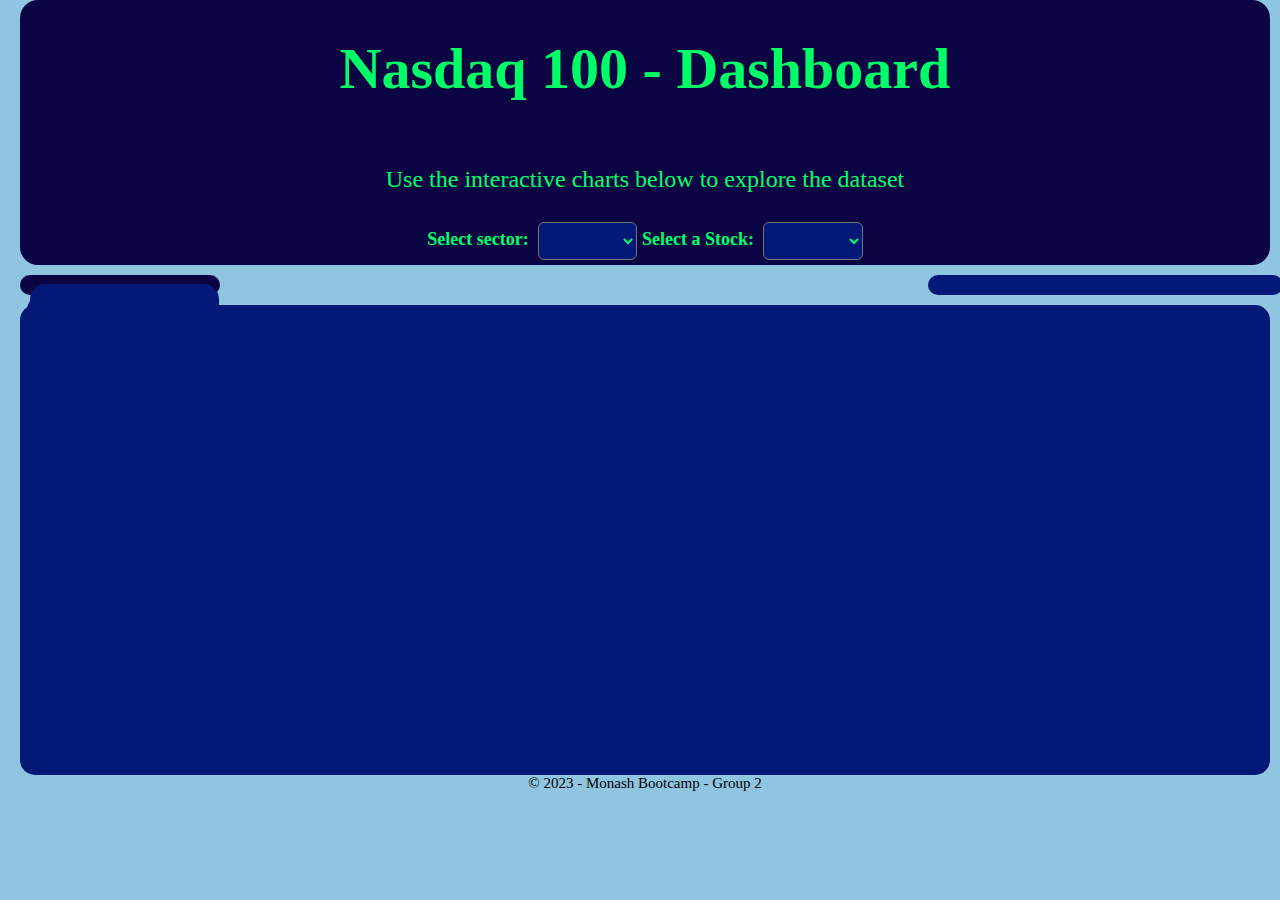
<file: Gal/index.html>
<!DOCTYPE html>
<html lang="en">
<head>
    <meta charset="UTF-8">
    <meta http-equiv="X-UA-Compatible" content="IE=edge">
    <meta name="viewport" content="width=device-width, initial-scale=1.0">
    <title>Nasdaq-dashboard</title>
    <!-- ##### LIBRARIES ###### -->
     <!-- * D3 Library -->
    <script src="https://d3js.org/d3.v7.min.js"></script>
     <!-- * Plotly Library -->
    <script src="https://cdn.plot.ly/plotly-latest.min.js"></script>

     <!-- * CSS files -->
    <link rel="stylesheet" type="text/css" href="CSS/index.css">

    <!-- * highcharts.js Library -->    
    <script src="https://code.highcharts.com/highcharts.js"></script>
    
    <!-- * Add JavaScript file ref below-->
    <script src="js/logic.js"></script>
     
    <!-- * Custom CSS for styling the Plotly charts -->
     <style>
     .xy-axis-bg {
        fill: rgba(4, 24, 120, 0.8);
    }
    
    #timeline {
        border-radius: 15px;
        overflow: hidden;
        background-color: #041878;
    }
    #pie {
        border-radius: 15px;
        overflow:hidden;
        background-color: #041878;
    }
     </style>

</head>

    <body>
        <div id="container">
            <center>
                <header> 
                    <center>
                        <h1>Nasdaq 100  - Dashboard</h1>
                        <p>Use the interactive charts below to explore the dataset</p>
                    </center>
                    <div class="buttons">
                        <label for="stock"><b>Select sector:</b></label>
                        <select id="sector" onchange="optionChanged(this.value)"></select>
                        <label for="stock"><b>Select a Stock:</b></label>
                        <select id="selDataset" onchange="optionChanged(this.value)"></select>
                    </div>
                </header>
            </center>
            <!-- DASHBOARD -->
            <center>
                <div class="Dashboard">
                    <div class="main">
                        <!-- * Side Bar -->
                        <div class="side-bar">
                            <div class="icon-container">
                                <div id="icon-info">
                                    <a href="about.html">Information</a>
                                        <img src="Icons/info.png"    type="png">
                                    </a>
                                </div>

                                <div id="icon-dashboard">
                                    <a href="index.html">Dashboard</a>
                                        <img src="Icons/dashboard.png"    type="png">
                                    </a>
                                </div> 
                                <h3 id="breakdown-info">About the stock:</h3>
                            
                                <div id="breakdown">
                                </div>
                            </div>
                        </div>

                        <!-- * Bar chart -->
                        <div id="bar">
                        </div>
                       
                        <!-- * Vis 1 -->
                        <div id="pie" class="vis-1">
                        </div>

                    </div>

                    <div class="sub">
                        <!-- * Timeline -->
                        <div id= "timeline" class="candlestick-chart-container">
                        </div>
                        
                    </div>
                </div>

                <footer>
                    <li>&copy; 2023 - Monash Bootcamp - Group 2 </li>
                </footer>
            </center>

        </div>


    </body>
</html>
</file>
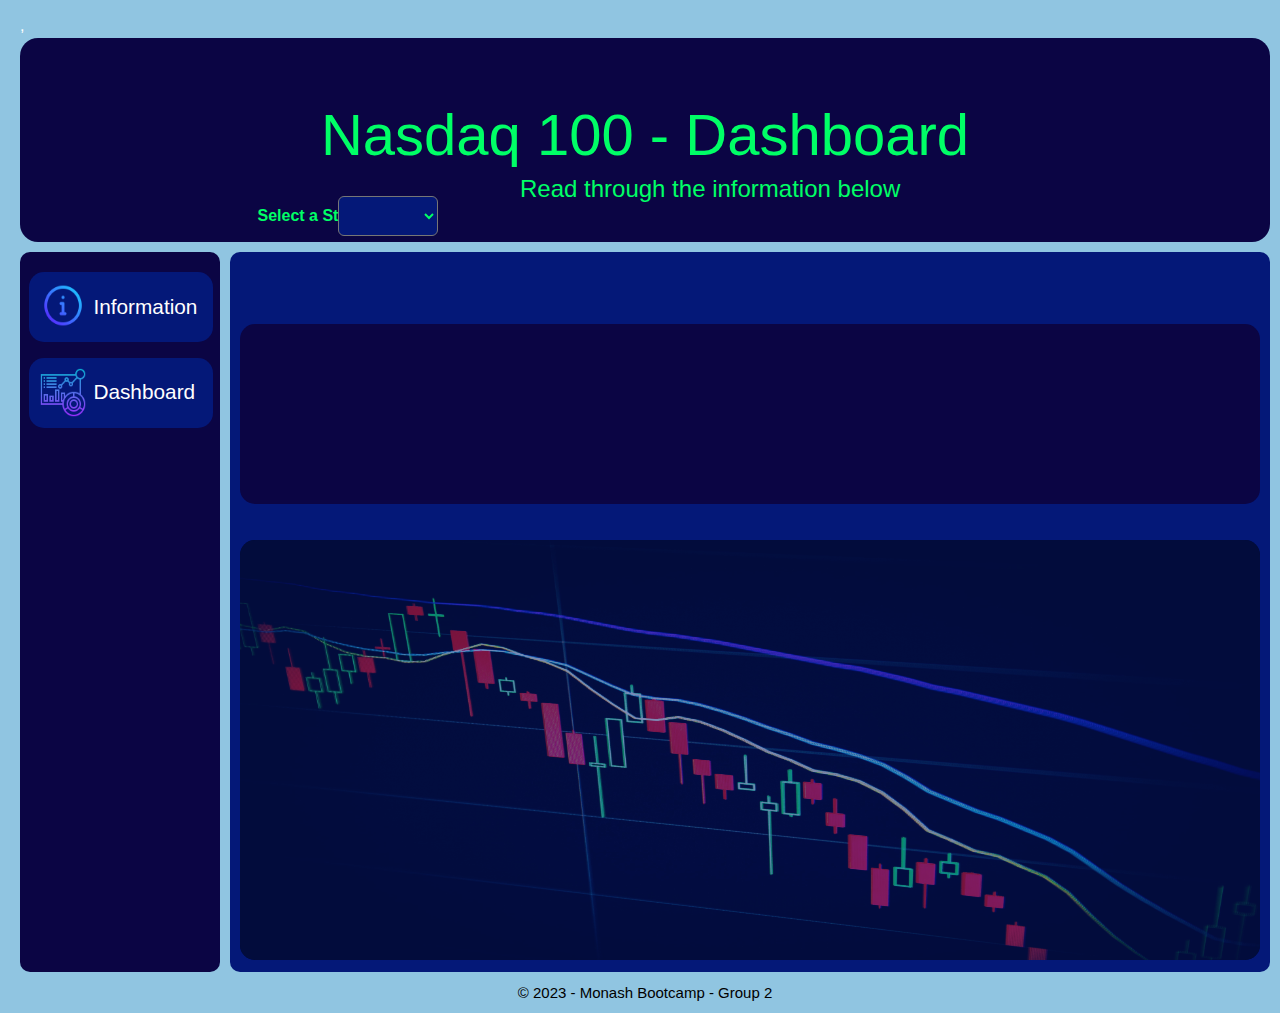
<file: Gal/about.html>
<!DOCTYPE html>
<html lang="en">
<head>
    <meta charset="UTF-8">
    <meta http-equiv="X-UA-Compatible" content="IE=edge">
    <meta name="viewport" content="width=device-width, initial-scale=1.0">
    <title>Nasdaq-info</title>
    <!-- ##### LIBRARIES ###### -->
     <!-- * Bootstracsn -->
     <link rel="stylesheet" href="https://maxcdn.bootstrapcdn.com/bootstrap/3.3.7/css/bootstrap.min.css">
     <!-- * D3 Library -->
    <script src="https://d3js.org/d3.v7.min.js"></script>
     <!-- * Plotly Library -->
    <script src="https://cdn.plot.ly/plotly-latest.min.js"></script>
     <!-- * JavaScript Files -->

     <!-- * CSS files -->
    <link rel="stylesheet" type="text/css" href="CSS/about.css">
,
    <!-- TODO: Add JavaScript file ref below-->
    <script src="js/about.js"></script>

</head>

    <body>
        <div id="container">
            <center>
                <header> 
                    <center>
                        <h1>Nasdaq 100  - Dashboard</h1>
                        <p>Read through the information below</p>
                    </center>
                        <label id="stock"><b>Select a Stock:</b></label>
                        <select id="selDataset" onchange="optionChanged(this.value)"></select>
                </header>
            </center>
            <!-- DASHBOARD -->
                <div class="Dashboard">
                    <div class="main">
                        <!-- * Side Bar -->
                        <div class="side-bar">
                            <div class="icon-container">
                                <div id="icon-info">
                                    <a href="about.html">Information</a>
                                        <img src="Icons/info.png"    type="png">
                                    </a>
                                </div>

                                <div id="icon-dashboard">
                                    <a href="index.html">Dashboard</a>
                                        <img src="Icons/dashboard.png"    type="png">
                                    </a>
                                </div> 
                            </div>
                        </div>

                        <!-- * Bar chart -->
                        <div class="info">
                            <img src="Icons/stocks_image.jpeg"    type="jpeg">
                            <h2 id="dataset"></h2>
                            <div id="aboutDS">
                            </div>
                            <h2 id="links"></h2>
                            
                            <div id="valuablelinks" class="white-text"></div>
                        </div>
                    </div>
                </div>
            <center>
                <footer>
                    <li>&copy; 2023 - Monash Bootcamp - Group 2 </li>
                </footer>
            </center>

        </div>


    </body>
</html>
</file>
<file: Gal/CSS/index.css>
html {
    background-color: #90c5e1;
}

body {
    margin: 0;
    padding: 0px 10px 10px 20px;
    box-sizing: border-box;
    font-size: 16px;
    color: white;
    background-color: #90c5e1;
}


header {
    max-width: 100%;
    padding: 5px;
    background-color: #0B0544;
    text-align: center;
    border-radius: 18px;
    color: rgb(0, 255, 102);
}   
header h1{
    font-size: 58px;
    margin-top: 5px;
    padding: 25px;
}

header p {
    font-size: 24px;
}

.buttons {
    font-size: 18px;
}

select[id="sector"] {
    width: 8%;
    text-align: left;
    padding: 10px;
    margin-top: 5px;
    background-color: #041878;
    font-size: 70%;
    border-radius: 6px;
    margin-left: 5px;
    font-weight: bold;
    align-self: left;
    color:rgb(0, 255, 102);
}

select[id="sector"]:hover,
select[id="sector"]:focus {
    background-color: #90c5e1;
    color: white;
}
select[id="selDataset"] {
    width: 8%;
    text-align: left;
    padding: 10px;
    margin-top: 5px;
    background-color: #041878;
    font-size: 70%;
    border-radius: 6px;
    margin-left: 5px;
    font-weight: bold;
    align-self: left;
    color:rgb(0, 255, 102);
}

select[id="selDataset"]:hover,
select[id="selDataset"]:focus {
    background-color: #90c5e1;
    color: white;
}
.Dashboard .main {
    padding: 10px 0px 10px 0px;
    display: grid;
    grid-template-columns: 16% 55% auto; 
    column-gap: 10px;
    width: 100%;
    position: relative;
  }

#bar{
    border-radius: 15px;
}
  .main #pie {
    width: 98%; 
    background-color: #041878;
    padding: 10px;
    border-radius: 10px;
    line-height: 30;
    margin-top: auto;
  }



/* ! Modifying the side bar */
/* ! ###################### */
.side-bar {
    background-color: #0B0544;
    padding: 10px;
    border-radius: 10px;
    text-align: center;
    display: flex;
    position:relative;
}   

.icon-container {
    display: flex;
    flex-direction: column; /* Stack elements vertically */
    align-items: center; /* Center horizontally */
}
#icon-info{
    background-color: #041878;
    padding: 20px 20px 20px 20px;
    margin-top: 20px;
    margin-left: 5px;
    width: 76%;
    height: 30px;
    border-radius: 15px;
    display: flex;
    align-items:center; /* Vertically center content */
    position: absolute;
    top: 0;
    left: 1%;
}

#icon-dashboard{
    background-color: #041878;
    padding: 20px 20px 20px 20px;
    margin-top: 20px;
    margin-left: 5px;
    width: 76%;
    height: 30px;
    border-radius: 15px;
    display: flex;
    align-items:center;
    position: absolute;
    top: 18.5%;
    left: 1%
}

#icon-info img {
    position: absolute;
    width: 25%;
    height: 70%;
    top: 14%;
    left:6%;
    margin-right: 10px; 
}
#icon-dashboard img{
    position: absolute;
    width: 25%;
    height: 70%;
    top:14%;
    left:6%;
    margin-right: 10px; 
}
#icon-info a{
    font-size: 130%;
    margin-top: 12px;
    position:absolute;
    top:12%;
    left: 35%;
    color: white;
}
#icon-dashboard a{
    font-size: 130%;
    margin-top: 12px;
    position:absolute;
    top:10%;
    left: 35%;
    color: white;
}

#icon-info:hover, #icon-info:focus,
#icon-dashboard:hover, #icon-dashboard:focus {
    background-color: #90c5e1;
    box-shadow: 1px 1px 1px #90c5e1;
    color: black;
}

#breakdown{
    background-color:#041878;
    width: 92%;
    height: 220px;
    border-radius: 15px;
    position:absolute;
    top: 46%;
    left: 5%;
    text-align: left;
    padding-left: 5px;
    font-size: 86%;
}

#breakdown-info{
    position: absolute;
    font-size: 115%;
    left:5.7%;
    top:36%;
}

#timeline {
    grid-template-columns: 1fr;
    background-color: #041878;
    border-radius: 10px;
    line-height: 37;    
    margin-top: auto;
    width: 100%;
    padding-top: 10px;
}

.candlestick-chart-container {
    width: 100%;
    height: 460px;
}


footer li{
    list-style: none;
    font-size: 15px;
    color: black;
}
</file>
<file: Gal/CSS/about.css>
html {
    background-color: #90c5e1;
}

body {
    margin: 0;
    padding: 0px 10px 10px 20px;
    margin-top: 15px;
    box-sizing: border-box;
    font-size: 16px;
    color: white;
    background-color: #90c5e1;
}


header {
    max-width: 100%;
    padding: 15px;
    background-color: #0B0544;
    text-align: center;
    border-radius: 18px;
    color: rgb(0, 255, 102);
    position: relative;
}   
header h1{
    font-size: 58px;
    margin-top: 0px;
    padding: 50px;
}

header p {
    font-size: 24px;
    position: absolute;
    top: 66%;
    left: 40%;
}
#stock {
    position: absolute;
    left: 19%;
    top: 82%;
}

select[id="selDataset"] {
    width: 8%;
    text-align: left;
    padding: 10px;
    margin-top: 5px;
    background-color: #041878;
    font-size: 90%;
    border-radius: 6px;
    margin-left: 5px;
    font-weight: bold;
    align-self: left;
    position: absolute;
    top: 75%;
    left: 25%;
}

select[id="selDataset"]:hover,
select[id="selDataset"]:focus {
    background-color: #90c5e1;
    color: white;
}
/* Adding specicications to the main dashboard area - Seperating elements by column*/
.Dashboard .main{
    padding: 10px 0px 10px 0px;
    display: grid;
    grid-template-columns:  16% repeat(1, 1fr);
    column-gap: 10px;
    width: 100%;
}
/* ! INFO PANNEL */
/* ! Modifying the Main info pannel */
.main .info {
    background-color: #041878;
    padding: 10px;
    border-radius: 10px;
    position: relative;
    height: 720px;
}
.info img{
    position: absolute;
    top:40%;
    left: 1%;
    width: 98%;
    height: 420px;
    border-radius: 15px;
}

#dataset {
    position: absolute;
    top:0%;
    left:1.7%;
    font-size: 25px;
}

#aboutDS {
    background-color: #0B0544;
    border-radius: 15px;
    width: 98%;
    height: 180px;
    padding: 10px;
    position: absolute;
    top: 10.1%;
    left:1%;
}


#links {
    position: absolute;
    top:30%;
    left:1.7% ;
    font-size: 25px;
}
#valuablelinks {
    background-color: #0B0544;
    border-radius: 15px;
    width: 98%;
    height: 420px;
    padding: 10px;
    position: absolute;
    top: 40%;
    left:1%;
    background-color: rgba(4, 24, 120, 0.5);
    color: white;
}
.white-text {
    color: white;
}

/* ! Modifying the side bar */
/* ! ###################### */
.side-bar {
    background-color: #0B0544;
    padding: 10px;
    border-radius: 10px;
    text-align: center;
    display: flex;
    position:relative;
}   

.icon-container {
    display: flex;
    flex-direction: column; 
    align-items: center;
}
#icon-info{
    background-color: #041878;
    padding: 20px 20px 20px 20px;
    margin-top: 20px;
    margin-left: 5px;
    width: 92%;
    height: 70px;
    border-radius: 15px;
    display: flex;
    align-items:center; 
    position: absolute;
    top: 0;
    left: 2%;
}

#icon-dashboard{
    background-color: #041878;
    padding: 20px 20px 20px 20px;
    margin-top: 20px;
    margin-left: 5px;
    width: 92%;
    height: 70px;
    border-radius: 15px;
    display: flex;
    align-items:center; 
    position: absolute;
    top: 12%;
    left: 2%
}

#icon-info img {
    position: absolute;
    width: 25%;
    height: 70%;
    top: 14%;
    left:6%;
    margin-right: 10px; 
}
#icon-dashboard img{
    position: absolute;
    width: 25%;
    height: 70%;
    top:14%;
    left:6%;
    margin-right: 10px; 
}
#icon-info a{
    font-size: 130%;
    margin-top: 12px;
    position:absolute;
    top:12%;
    left: 35%;
    color: white;
}
#icon-dashboard a{
    font-size: 130%;
    margin-top: 12px;
    position:absolute;
    top:10%;
    left: 35%;
    color: white;
}

#icon-info:hover, #icon-info:focus,
#icon-dashboard:hover, #icon-dashboard:focus {
    background-color: #90c5e1;
    box-shadow: 1px 1px 1px #90c5e1;
    color: black;
}

/* ! FOOTER SPECIFICATIONS */
footer li{
    list-style: none;
    font-size: 15px;
    color: black;
}
</file>
